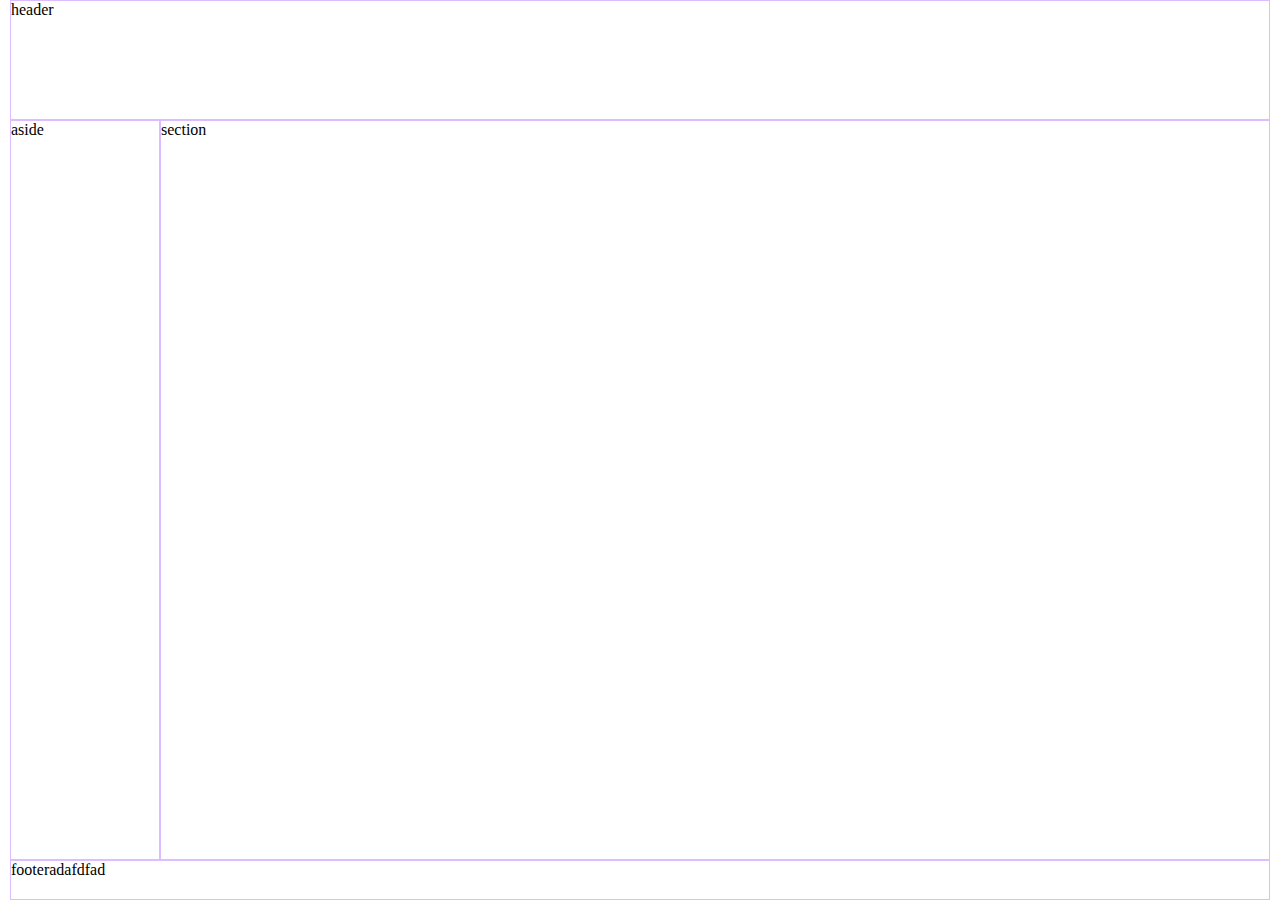
<file: app/templates/common/1.html>
<!DOCTYPE html>
<html lang="en">

<head>
    <meta charset="UTF-8">
    <title>Document</title>
    <style type="text/css">
    *{
    	padding: 0px;

    }
    body{
    	margin: 0px 10px;    	

    }
    .main {
        display: grid;
        height: 100vh;
        grid-template-columns: 150px 1fr;
        grid-template-rows: 120px auto 40px;
        grid-template-areas:
            'header header'
            'aside section'
            'footer footer'
    }

    header {
        grid-area: header;
        border: 1px solid #ddbdff;
    }

    aside {
        grid-area: aside;
        border: 1px solid #ddbdff;
    }

    section {
        grid-area: section;
        border: 1px solid #ddbdff;

    }

    footer {
        grid-area: footer;
        border: 1px solid #ddbdff;
    }
    </style>
</head>

<body>
    <div class="main">
        <header>header</header>
        <aside>aside</aside>
        <section>section</section>
        <footer>footeradafdfad</footer>
    </div>
</body>

</html>
</file>
